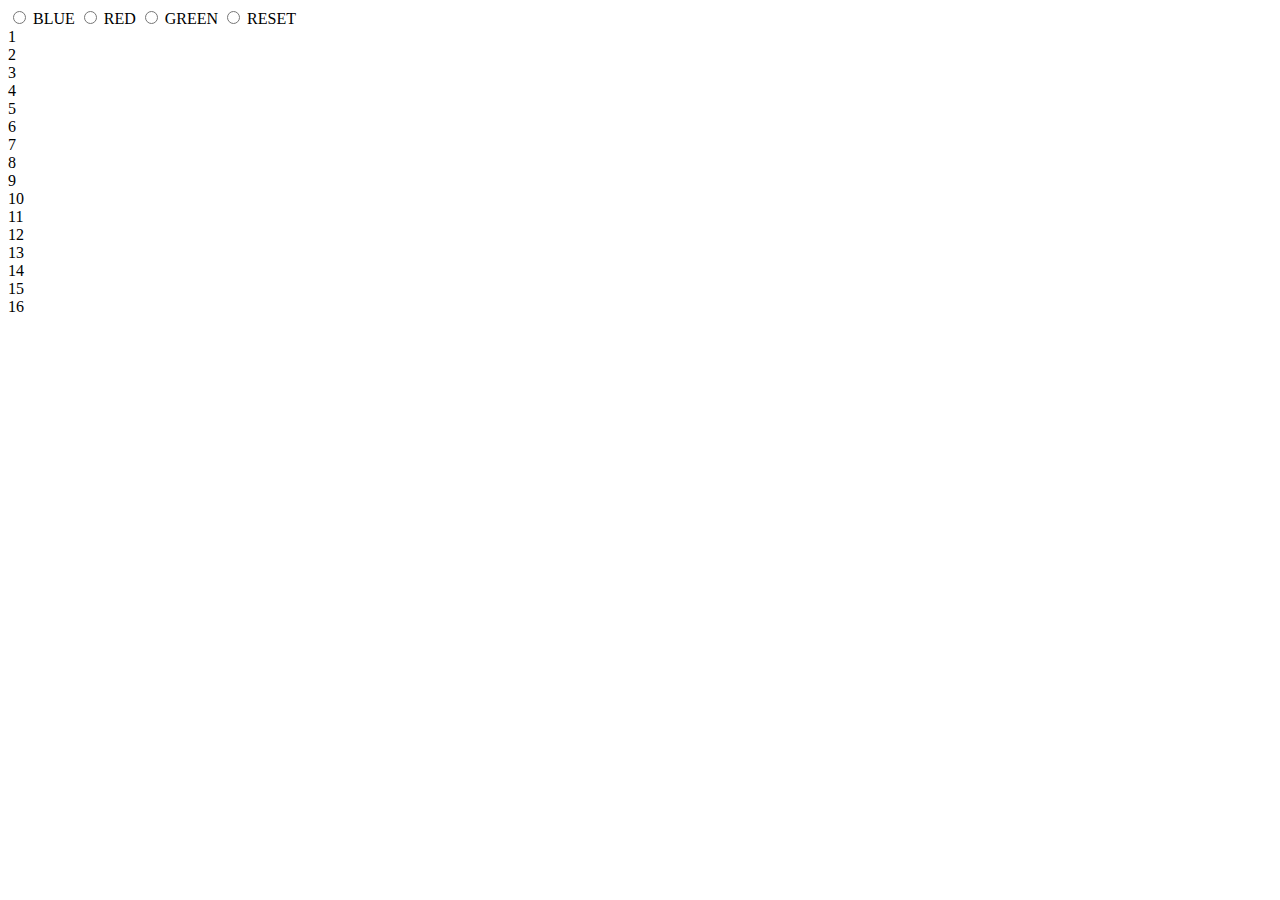
<file: filter.html>
<!DOCTYPE html>
<html lang="en">
<head>
    <meta charset="UTF-8">
    <title>Filter</title>
</head>
<body>
<div class="container">

<input type="radio" id="blue" name="color">
<label for="blue">BLUE</label>
<input type="radio" id="red" name="color">
<label for="red">RED</label>
<input type="radio" id="green" name="color">
<label for="green">GREEN</label>
<input type="radio" id="reset" name="color">
<label for="reset">RESET</label>

<div class="tile blue">1</div>
<div class="tile blue">2</div>
<div class="tile blue">3</div>
<div class="tile blue">4</div>
<div class="tile red">5</div>
<div class="tile red">6</div>
<div class="tile red">7</div>
<div class="tile red">8</div>
<div class="tile green">9</div>
<div class="tile green">10</div>
<div class="tile green">11</div>
<div class="tile green">12</div>
<div class="tile red">13</div>
<div class="tile blue">14</div>
<div class="tile blue">15</div>
<div class="tile blue">16</div>

</div>
</body>
</html>
</file>
